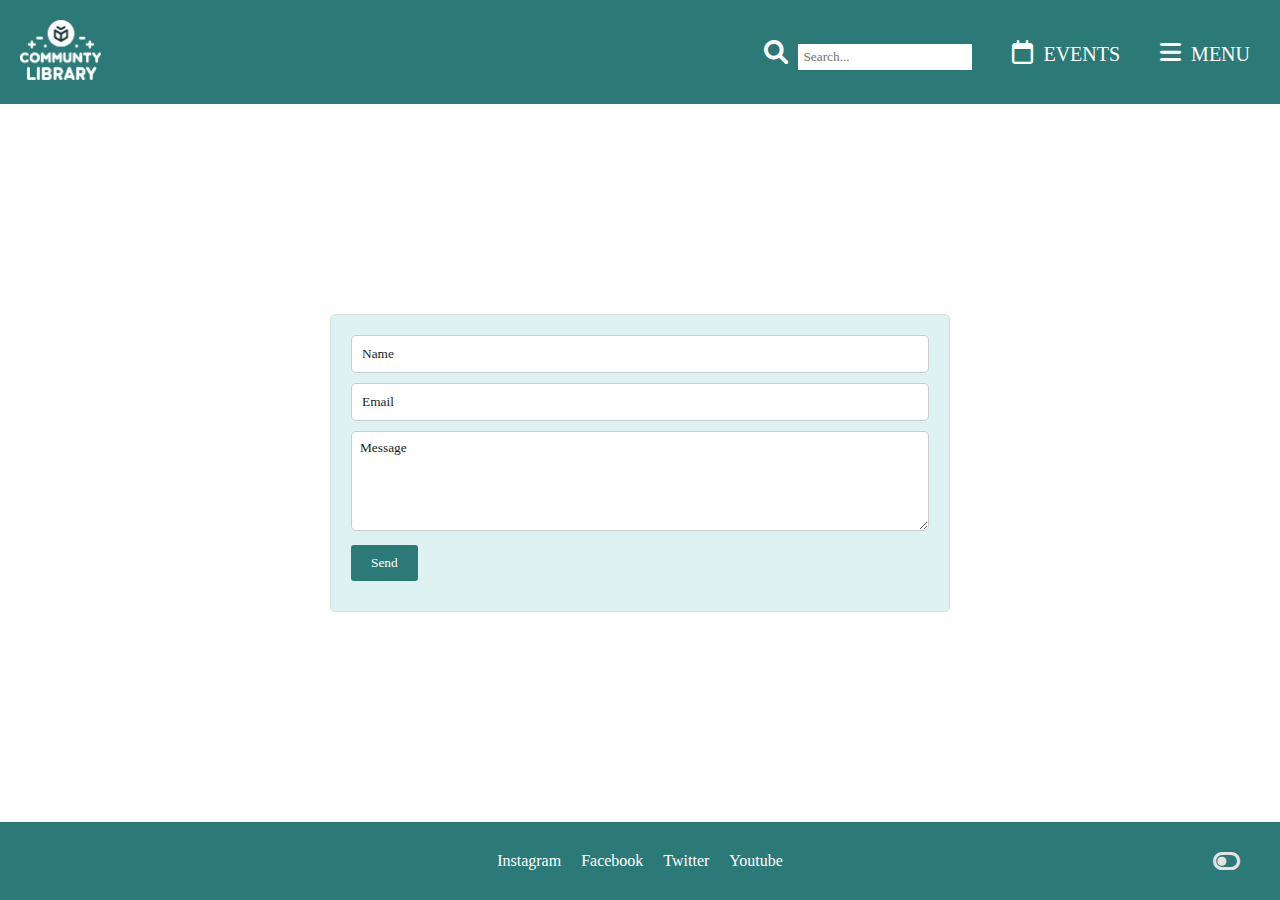
<file: contact.html>
<!DOCTYPE html>
<html lang="en">
<head>
    <meta charset="UTF-8">
    <meta name="viewport" content="width=device-width, initial-scale=1.0">
    <title>Document</title>
    <link rel="stylesheet" href="styles.css">
    <link rel="stylesheet" href="https://cdnjs.cloudflare.com/ajax/libs/font-awesome/6.0.0-beta3/css/all.min.css">
</head>
<body>
        <header>
            <div class="logo">
                <a href="./index.html">
                    <img src="images/logo.png" alt="Logo">
                </a>
            </div>
            <ul>
                <li><a href="#"><i class="fa-solid fa-magnifying-glass"></i><input type="text" placeholder="Search..."></a></li>
                <li><a href="#"><i class="fa-regular fa-calendar"></i>EVENTS</a></li>
                <li><a id="nav-toggle" href="#"><i class="fa-solid fa-bars"></i>MENU</a></li>
            </ul>
        </header>

        <div class="navigation">
            <div class="nav-container">
                <div class="nav-sub">
                    <div class="short">
                        <h4>Libraries and services</h4>
                        <img src="images/arrow.png" alt="Toggle" class="toggleIcon">
                    </div>
                    <div class="long" aria-hidden="true">
                        <ul>
                            <li><a href="#">Digital Support</a></li>
                            <li><a href="#">Interlibrary loans</a></li>
                            <li><a href="#">Mobile Library</a></li>
                            <li><a href="#">Self-service libraries</a></li>
                            <li><a href="#">Library Makerspace</a></li>
                            <li><a href="#">Work and have fun</a></li>
                            <li><a href="#">Volunteer at a library</a></li>
                        </ul>
                    </div>
                </div>
                <div class="nav-sub">
                    <div class="short">
                        <h4>eLibrary</h4>
                        <img src="images/arrow.png" alt="Toggle" class="toggleIcon">
                    </div>
                    <div class="long">
                        <ul>
                            <li><a href="#">Help</a></li>
                            <li><a href="#">eLibrary news</a></li>
                            <li><a href="#">Books and audiobooks</a></li>
                            <li><a href="#">Magazines</a></li>
                            <li><a href="#">Online Courses</a></li>
                            <li><a href="#">Databases</a></li>
                            <li><a href="#">Links to other websites</a></li>
                        </ul>
                    </div>
                </div>
                <div class="nav-sub">
                    <div class="short">
                        <h4>Music</h4>
                        <img src="images/arrow.png" alt="Toggle" class="toggleIcon">
                    </div>
                    <div class="long">
                        <ul>
                            <li><a href="#">Events</a></li>
                            <li><a href="#">New in music</a></li>
                            <li><a href="#">Collections</a></li>
                            <li><a href="#">Services in libraries</a></li>
                            <li><a href="#">Online services</a></li>
                        </ul>
                    </div>
                </div>
                <div class="nav-sub">
                    <div class="short">
                        <h4>Events and Tips</h4>
                        <img src="images/arrow.png" alt="Toggle" class="toggleIcon">
                    </div>
                    <div class="long">
                        <ul>
                            <li><a href="#">Events</a></li>
                            <li><a href="#">Tips</a></li>
                            <li><a href="#">News flash</a></li>
                            <li><a href="#">New titles</a></li>
                            <li><a href="#">Social media</a></li>
                        </ul>
                    </div>
                </div>
                <div class="nav-sub">
                    <div class="short">
                        <h4>Info</h4>
                        <img src="images/arrow.png" alt="Toggle" class="toggleIcon">
                    </div>
                    <div class="long">
                        <ul>
                            <li><a href="#">Using the library</a></li>
                            <li><a href="#">How to find things</a></li>
                            <li><a href="./contact.html">Ask us</a></li>
                            <li><a href="#">Accessibility statement</a></li>
                            <li><a href="#">FAQ</a></li>
                            <li><a href="./search.html">Site search</a></li>
                        </ul>
                    </div>
                </div>
            </div>
        </div>

        <div class="container">
            <main>
                <div class="contact-card">
                    <form>
                        <ul>
                            <li id="name"><input type="text" placeholder="Name"></li>
                            <li id="email"><input type="email" placeholder="Email"></li>
                            <li id="message"><textarea placeholder="Message"></textarea></li>
                            <li><button type="submit">Send</button></li>
                        </ul>
                    </form>
                </div>
            </main>
        </div>

        <footer>
            <ul class="social-links">
                <li><a href="#">Instagram</a></li>
                <li><a href="#">Facebook</a></li>
                <li><a href="#">Twitter</a></li>
                <li><a href="#">Youtube</a></li>
            </ul>
            <button id="dark-mode-toggle">
                <i id="toggle-off" class="fa-solid fa-toggle-off"></i>
                <i id="toggle-on" class="fa-solid fa-toggle-on" style="display: none;"></i>
            </button>
        </footer>

        <script src="library.js"></script>
</body>
</html>
</file>
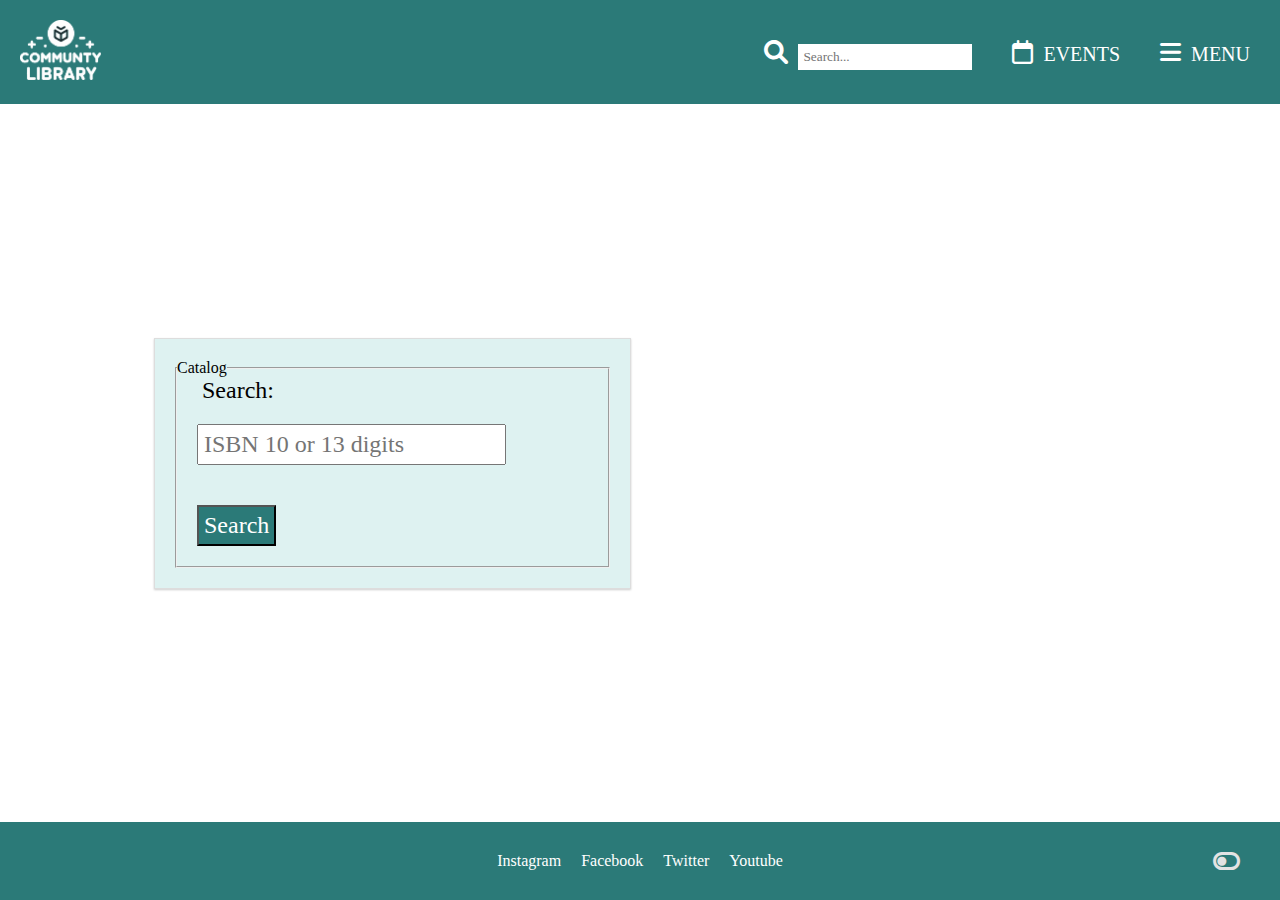
<file: search.html>
<!DOCTYPE html>
<html lang="en">
<head>
    <meta charset="UTF-8">
    <meta name="viewport" content="width=device-width, initial-scale=1.0">
    <title>Document</title>
    <link rel="stylesheet" href="styles.css">
    <link rel="stylesheet" href="https://cdnjs.cloudflare.com/ajax/libs/font-awesome/6.0.0-beta3/css/all.min.css">
</head>
<body>
    <header>
        <div class="logo">
            <a href="./index.html">
                <img src="images/logo.png" alt="Logo">
            </a>
        </div>
        <ul>
            <li><a href="#"><i class="fa-solid fa-magnifying-glass"></i><input type="text" placeholder="Search..."></a></li>
            <li><a href="#"><i class="fa-regular fa-calendar"></i>EVENTS</a></li>
            <li><a id="nav-toggle" href="#"><i class="fa-solid fa-bars"></i>MENU</a></li>
        </ul>
    </header>

    <div class="navigation">
        <div class="nav-container">
            <div class="nav-sub">
                <div class="short">
                    <h4>Libraries and services</h4>
                    <img src="images/arrow.png" alt="Toggle" class="toggleIcon">
                </div>
                <div class="long" aria-hidden="true">
                    <ul>
                        <li><a href="#">Digital Support</a></li>
                        <li><a href="#">Interlibrary loans</a></li>
                        <li><a href="#">Mobile Library</a></li>
                        <li><a href="#">Self-service libraries</a></li>
                        <li><a href="#">Library Makerspace</a></li>
                        <li><a href="#">Work and have fun</a></li>
                        <li><a href="#">Volunteer at a library</a></li>
                    </ul>
                </div>
            </div>
            <div class="nav-sub">
                <div class="short">
                    <h4>eLibrary</h4>
                    <img src="images/arrow.png" alt="Toggle" class="toggleIcon">
                </div>
                <div class="long">
                    <ul>
                        <li><a href="#">Help</a></li>
                        <li><a href="#">eLibrary news</a></li>
                        <li><a href="#">Books and audiobooks</a></li>
                        <li><a href="#">Magazines</a></li>
                        <li><a href="#">Online Courses</a></li>
                        <li><a href="#">Databases</a></li>
                        <li><a href="#">Links to other websites</a></li>
                    </ul>
                </div>
            </div>
            <div class="nav-sub">
                <div class="short">
                    <h4>Music</h4>
                    <img src="images/arrow.png" alt="Toggle" class="toggleIcon">
                </div>
                <div class="long">
                    <ul>
                        <li><a href="#">Events</a></li>
                        <li><a href="#">New in music</a></li>
                        <li><a href="#">Collections</a></li>
                        <li><a href="#">Services in libraries</a></li>
                        <li><a href="#">Online services</a></li>
                    </ul>
                </div>
            </div>
            <div class="nav-sub">
                <div class="short">
                    <h4>Events and Tips</h4>
                    <img src="images/arrow.png" alt="Toggle" class="toggleIcon">
                </div>
                <div class="long">
                    <ul>
                        <li><a href="#">Events</a></li>
                        <li><a href="#">Tips</a></li>
                        <li><a href="#">News flash</a></li>
                        <li><a href="#">New titles</a></li>
                        <li><a href="#">Social media</a></li>
                    </ul>
                </div>
            </div>
            <div class="nav-sub">
                <div class="short">
                    <h4>Info</h4>
                    <img src="images/arrow.png" alt="Toggle" class="toggleIcon">
                </div>
                <div class="long">
                    <ul>
                        <li><a href="#">Using the library</a></li>
                        <li><a href="#">How to find things</a></li>
                        <li><a href="./contact.html">Ask us</a></li>
                        <li><a href="#">Accessibility statement</a></li>
                        <li><a href="#">FAQ</a></li>
                        <li><a href="./search.html">Site search</a></li>
                    </ul>
                </div>
            </div>
        </div>
    </div>

    <div class="container">
        <main>
            <div class="search-grid">
                <div id="formID" class="search-card">
                    <form>
                        <fieldset>
                        <legend>Catalog</legend>
                        <label for="isbnID">Search:</label>
                        <input type="text" id="isbnID" name="fisbnName" placeholder="ISBN 10 or 13 digits"><br>
                        <button type="button" onclick="searchISBN()">Search</button>
                        </fieldset>
                    </form>
                </div>
                <div id="coverDiv" class="search-card">
                    <div id="result"></div>
                </div>
            </div>
        </main>
    </div>

    <footer>
        <ul class="social-links">
            <li><a href="#">Instagram</a></li>
            <li><a href="#">Facebook</a></li>
            <li><a href="#">Twitter</a></li>
            <li><a href="#">Youtube</a></li>
        </ul>
        <button id="dark-mode-toggle">
            <i id="toggle-off" class="fa-solid fa-toggle-off"></i>
            <i id="toggle-on" class="fa-solid fa-toggle-on" style="display: none;"></i>
        </button>
    </footer>

    <script src="library.js"></script>

</body>
</html>
</file>
<file: styles.css>
* {
    margin: 0;
    padding: 0;
    box-sizing: border-box;
    font-family: 'Roboto';
    font-weight: 300;
}

body {
    display: flex;
    flex-direction: column;
    height: 100vh;
}

header {
    display: flex;
    justify-content: space-between;
    align-items: center;
    background-color: #2b7a78;
    color: white;
}

header .logo img {
    height: 60px;
    margin: 20px;
}

header ul {
    display: flex;
    align-items: center;
    list-style-type: none;
}

header ul li {
    display: flex;
    align-items: center;
    margin-right: 30px;
}

header ul li a {
    color: white;
    font-size: 20px;
    text-decoration: none;
}

header ul li i {
    margin: 10px;
    font-size: 24px;
}

header ul li input {
    border: none;
    padding: 5px;
    
}

.navigation {
    display: none;
    flex-direction: row;
    background-color: #def2f1;
    position: relative;
}

.navigation .nav-container {
    display: flex;
    flex-grow: 1;
    justify-content: flex-start;
}

.show-nav {
    display: flex;
}

.nav-sub {
    border-bottom: 5px solid #2b7a78;
    position: relative;
    flex-grow: 1;
    text-align: left;
}

.short {

    color: #17252a;
    margin: 10px;
    display: flex;
    justify-content: space-between;
    cursor: pointer;
}

.long{
    padding: 10px;
    position: absolute;
    width: 100%;
    background-color: #feffff;
    color: #17252a;
    z-index: 1000;
    display: none;
    top: 100%;
}

.nav-sub.show .long {
    display: block;
}

.long ul {
    list-style: none;
    padding: 0;
}

.long ul li {
    border-bottom: 1px solid #e1e1e1;
    padding: 10px 0;
    margin: 0;
}

.long ul li a {
    font-size: 18px;
    text-decoration: none;
    color: #17252a;
    display: block;
}

.long ul li a:hover {
    font-weight: bold;
}

.short h4 {
    font-size: 20px;
}

.nav-sub.show .short img {
    transform: rotate(180deg);
}

.short img{
    width: 20px;
    height: 20px;
}

.card-grid {
    display: grid;
    grid-template-columns: repeat(auto-fit, minmax(300px, 1fr));
    gap: 20px;
    padding: 20px;
}

.card {
    background-color: #def2f1;
    border: 1px solid #ddd;
    box-shadow: 0 2px 5px rgba(0,0,0,0.2);
}

.card img {
    width: 100%;
    height: auto;
}

.card h3 {
    margin: 0;
    padding: 15px;
    color: #17252a;
    font-size: 18px;
}

.card p {
    padding: 15px;
    color: #223942;
    font-size: 14px;
    line-height: 1.6;
}

.card-link {
    text-decoration: none;
    color: inherit;
    display: block;
}

.card-link:hover h3,
.card-link:focus h3,
.card-link:hover p,
.card-link:focus p {
    text-decoration: underline;
}

.search-grid {
    display: flex;
    width: 80%;
    justify-content: space-between;
}

.search-card {
    flex: 1;
    margin: 10px;
    padding: 20px;
    border: 1px solid #ddd;
    box-shadow: 0 2px 5px rgba(0,0,0,0.2);
    display: flex;
    flex-direction: column;
}

#formID {
    background-color: #def2f1;
    border: 1px solid #ddd;
    box-shadow: 0 1px 2px rgba(0,0,0,0.2);
    padding: 20px;
    margin: 10px;
    width: 100%;
}

#formID label, #formID input, #formID button {
    margin: 20px;
    padding: 5px;
    font-size: 24px;
}

#formID button {
    background-color: #2b7a78;
    color: white;
    cursor: pointer;
}

#formID button:hover {
    background-color: #223942;
}

#coverDiv h3, #coverDiv p {
    color: #17252a;
    padding: 10px 0;
}

#coverDiv {
    display: flex;
    justify-content: center;
    align-items: center;
    max-width: 100%;
    max-height: 400px;
    border: none;
    box-shadow: none;
}

#coverDiv img {
    max-width: 100%;
    max-height: 100%;
    object-fit: contain;
}

footer {
    background-color: #2b7a78;
    display: flex;
    justify-content: center;
    align-items: center;
    padding: 20px 0; 
}

footer .social-links {
    list-style: none;
    display: flex;
    justify-content: center;
    align-items: center;
}

footer .social-links li {
    margin: 10px;
}

footer ul li a {
    text-decoration: none;
    color: white;
}

#dark-mode-toggle{
    position: absolute;
    right: 20px;
    background: none;
    border: none;
    cursor: pointer;
    padding: 10px 20px;
}

#toggle-off, #toggle-on {
    font-size: 24px;
    color: #e3e3e3;
}

.container{
    flex: 1;
    display: flex;
    flex-direction: column;
}

main {
    flex: 1;
    display: flex;
    justify-content: center;
    align-items: center;
    padding: 20px;
}

.contact-card {
    display: flex;
    flex-direction: column;
    justify-content: space-between;
    background-color: #def2f1;
    border: 1px solid #ddd;
    border-radius: 5px;
    padding: 20px;
    margin-bottom: 20px;
    width: 50%;
    margin: 0 auto;
    max-height: 600px;
    overflow: auto;
}

.contact-card ul {
    list-style-type: none;
}

.contact-card li {
    margin-bottom: 10px;
}

.contact-card input {
    width: 100%;
    padding: 10px;
    border: 1px solid #ccc;
    border-radius: 5px;
    box-sizing: border-box;
}

.contact-card input::placeholder {
    color: #17252a;
}

.contact-card textarea::placeholder {
    color: #17252a;
}

.contact-card button {
    align-self: flex-end;
    background-color: #2b7a78;
    color: #fff;
    border: none;
    border-radius: 3px;
    padding: 10px 20px;
    cursor: pointer;
}

.contact-card textarea {
    width: 100%;
    height: 100px;
    padding: 8px;
    border: 1px solid #ccc;
    border-radius: 5px;
}

.contact-card button:hover {
    background-color: #17252a;
}

@media (max-width: 600px) {
    body {
        display: flex;
        flex-direction: column;
        width: 100%;
    }
    header, nav, .container {
        width: 100%;
        padding: 0;
        margin: 0;
    }
    .navigation .nav-container, .nav-sub{
        flex-direction: column;
    }
    .nav-sub .short, .nav-sub .long {
        width: 100%;
    }
    .nav-sub .short {
        padding-right: 16px;
    }
    header ul li input {
        display: none;
    }

    header ul li:nth-child(2) {
        display: none;
    }
}

.dark-mode {
    background-color: #444544;
}

.dark-mode header {
    background-color: #191A19;
    color: #e3e3e3;
}

.dark-mode header ul li a {
    color: #e3e3e3;
}

.dark-mode .navigation {
    background-color: #e3e3e3;
}
.dark-mode .nav-sub {
    border-bottom: 5px solid #191A19;
}

.dark-mode .short {

    color: #17252a;
}

.dark-mode .long{
    background-color: #e3e3e3;
    color: #17252a;
}

.dark-mode .long ul li a {
    color: #17252a;
}

.dark-mode .card {
    background-color: #191A19;
    border: 1px solid #e3e3e3;
    box-shadow: 0 2px 5px rgba(0,0,0,0.2);
}

.dark-mode .card h3 {
    color: #e3e3e3;
}

.dark-mode .card p {
    color: #d4d1d1;
}

.dark-mode #formID {
    background-color: #e3e3e3;
    border: 1px solid #ddd;
}

.dark-mode #formID button {
    background-color: #444544;
    color: white;
}

.dark-mode #formID button:hover {
    background-color: #191A19;
}

.dark-mode #coverDiv {
    background-color: #444544;
}

.dark-mode #coverDiv h3, .dark-mode #coverDiv p {
    color: #e3e3e3;
}

.dark-mode footer {
    background-color: #191A19;
    color: #e3e3e3;
}

.dark-mode footer ul li a {
    color: white;
}

.dark-mode .contact-card {
    background-color: #e3e3e3;
    border: 1px solid #e3e3e3;
}

.dark-mode .contact-card input::placeholder {
    color: #17252a;
}

.dark-mode .contact-card textarea::placeholder {
    color: #17252a;
}

.dark-mode .contact-card button {
    background-color: #444544;
    color: #fff;
}

.dark-mode .contact-card button:hover {
    background-color: #191A19;
}
</file>
